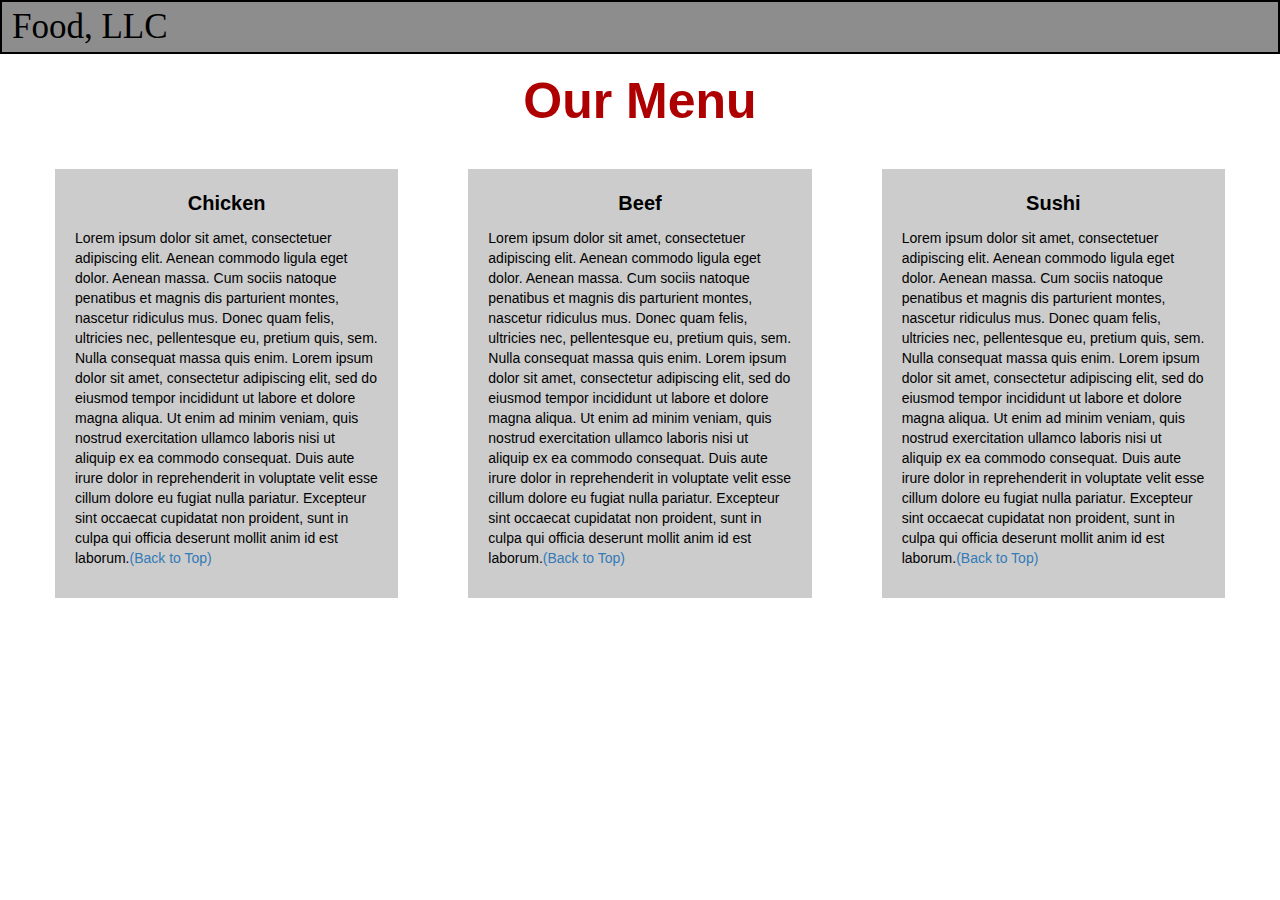
<file: index.html>
<!DOCTYPE html>
<html>
<head>

<title>Module 3</title>

  <meta name="viewport" content="width=device-width, initial-scale=1">
  <link rel="stylesheet" href="https://maxcdn.bootstrapcdn.com/bootstrap/3.3.7/css/bootstrap.min.css">
  <script src="https://ajax.googleapis.com/ajax/libs/jquery/3.3.1/jquery.min.js"></script>
  <script src="https://maxcdn.bootstrapcdn.com/bootstrap/3.3.7/js/bootstrap.min.js"></script>

</head>

<meta name="viewport" content="width=device-width, initial-scale=1">
<link rel="stylesheet" type="text/css" href="styles.css">



<body>


<nav class="navbar" id="top">
  <div class="container-fluid">

    <div class="navbar-header">
      <button type="button" class="navbar-toggle" data-toggle="collapse" data-target="#myNavbar">
        <span class="icon-bar"></span>
        <span class="icon-bar"></span>
        <span class="icon-bar"></span> 
      </button>
      <a class="navbar-brand" href="#">Food, LLC</a>
    </div>

    <div class="collapse" id="myNavbar">
      <ul class="nav navbar-nav visible-xs">
        <li><a class="menu-item" href="#">Chicken</a></li>
        <li><a class="menu-item" href="#">Beef</a></li> 
        <li><a class="menu-item" href="#">Sushi</a></li> 
      </ul>
    </div>

  </div>
</nav>

<h1 class="main-title">Our Menu</h1>



<div class="row">

  <div class="col-lg-4 col-md-6 col-sm-12">
    <div class="content-box">
      <p class="item-name">Chicken</p>
      <p>Lorem ipsum dolor sit amet, consectetuer adipiscing elit. Aenean commodo ligula eget dolor. Aenean massa. Cum sociis natoque penatibus et magnis dis parturient montes, nascetur ridiculus mus. Donec quam felis, ultricies nec, pellentesque eu, pretium quis, sem. Nulla consequat massa quis enim. Lorem ipsum dolor sit amet, consectetur adipiscing elit, sed do eiusmod tempor incididunt ut labore et dolore magna aliqua. Ut enim ad minim veniam, quis nostrud exercitation ullamco laboris nisi ut aliquip ex ea commodo consequat. Duis aute irure dolor in reprehenderit in voluptate velit esse cillum dolore eu fugiat nulla pariatur. Excepteur sint occaecat cupidatat non proident, sunt in culpa qui officia deserunt mollit anim id est laborum.<a href="#top" >(Back to Top)</a></p>
    </div>
  </div>

  <div class="col-lg-4 col-md-6 col-sm-12">
    <div class="content-box">
      <p class="item-name">Beef</p>
      <p>Lorem ipsum dolor sit amet, consectetuer adipiscing elit. Aenean commodo ligula eget dolor. Aenean massa. Cum sociis natoque penatibus et magnis dis parturient montes, nascetur ridiculus mus. Donec quam felis, ultricies nec, pellentesque eu, pretium quis, sem. Nulla consequat massa quis enim. Lorem ipsum dolor sit amet, consectetur adipiscing elit, sed do eiusmod tempor incididunt ut labore et dolore magna aliqua. Ut enim ad minim veniam, quis nostrud exercitation ullamco laboris nisi ut aliquip ex ea commodo consequat. Duis aute irure dolor in reprehenderit in voluptate velit esse cillum dolore eu fugiat nulla pariatur. Excepteur sint occaecat cupidatat non proident, sunt in culpa qui officia deserunt mollit anim id est laborum.<a href="#top" >(Back to Top)</a></p>
    </div>
  </div>


  <div class="col-lg-4 col-md-12 col-sm-12">
    <div class="content-box">
      <p class="item-name">Sushi</p>
      <p>Lorem ipsum dolor sit amet, consectetuer adipiscing elit. Aenean commodo ligula eget dolor. Aenean massa. Cum sociis natoque penatibus et magnis dis parturient montes, nascetur ridiculus mus. Donec quam felis, ultricies nec, pellentesque eu, pretium quis, sem. Nulla consequat massa quis enim. Lorem ipsum dolor sit amet, consectetur adipiscing elit, sed do eiusmod tempor incididunt ut labore et dolore magna aliqua. Ut enim ad minim veniam, quis nostrud exercitation ullamco laboris nisi ut aliquip ex ea commodo consequat. Duis aute irure dolor in reprehenderit in voluptate velit esse cillum dolore eu fugiat nulla pariatur. Excepteur sint occaecat cupidatat non proident, sunt in culpa qui officia deserunt mollit anim id est laborum.<a href="#top" >(Back to Top)</a></p>
    </div>
  </div>

</div>


</body>
</html>
</file>
<file: styles.css>
.container-fluid{
	margin: 0;
	padding: 0;
}

.navbar{
	border-radius: 0px;
	border-color: #000;
	border-width: 2px;
	background-color: #8D8D8D;
}

.navbar-brand{
  font-size: 35px;
  font-family: 'Bebas Neue', cursive;
  color: #000;
  padding-left: 25px;
}

.navbar-brand:hover{
	color: white;
}

.nav{
	margin: 0;
	padding: 0;
}

.navbar-nav{
  font-size: 25px;
  text-align: center;
  margin: 0;
  padding: 0;
}

.navbar-toggle{
	border: 2px solid white;
	margin-right: 25px;
}

.icon-bar{
	background-color: white;
}


.main-title{
  margin-bottom: 15px;
  text-align: center;
  color: rgb(174,0,0);
  font-size: 50px;
  font-family: 'Josefin Sans', sans-serif;
  font-weight:bolder ;
}

li{
	box-sizing: border-box;
	width: 100%;
}

.menu-item{
	padding: 0;
	margin: 0;
	width: 100%;
	background-color: white;
	border-bottom: 1px solid black;
	color: black;
	display: block;
}

.menu-item:hover{
	background-color: rgba(0,0,0,0.9);
	color: rgba(0,0,0,0.4);
}



.row{
	margin: 20px;
}

.content-box{
	margin: 20px;
	width: auto;
	height: auto;
	color: black;
	background-color: rgba(0,0,0,0.2);
	font-family: 'Noto Sans JP', sans-serif;
	padding: 20px;
}

.item-name{
	text-align: center;
	font-size: 20px;
	font-weight: bold;
}

#top{

}
</file>
